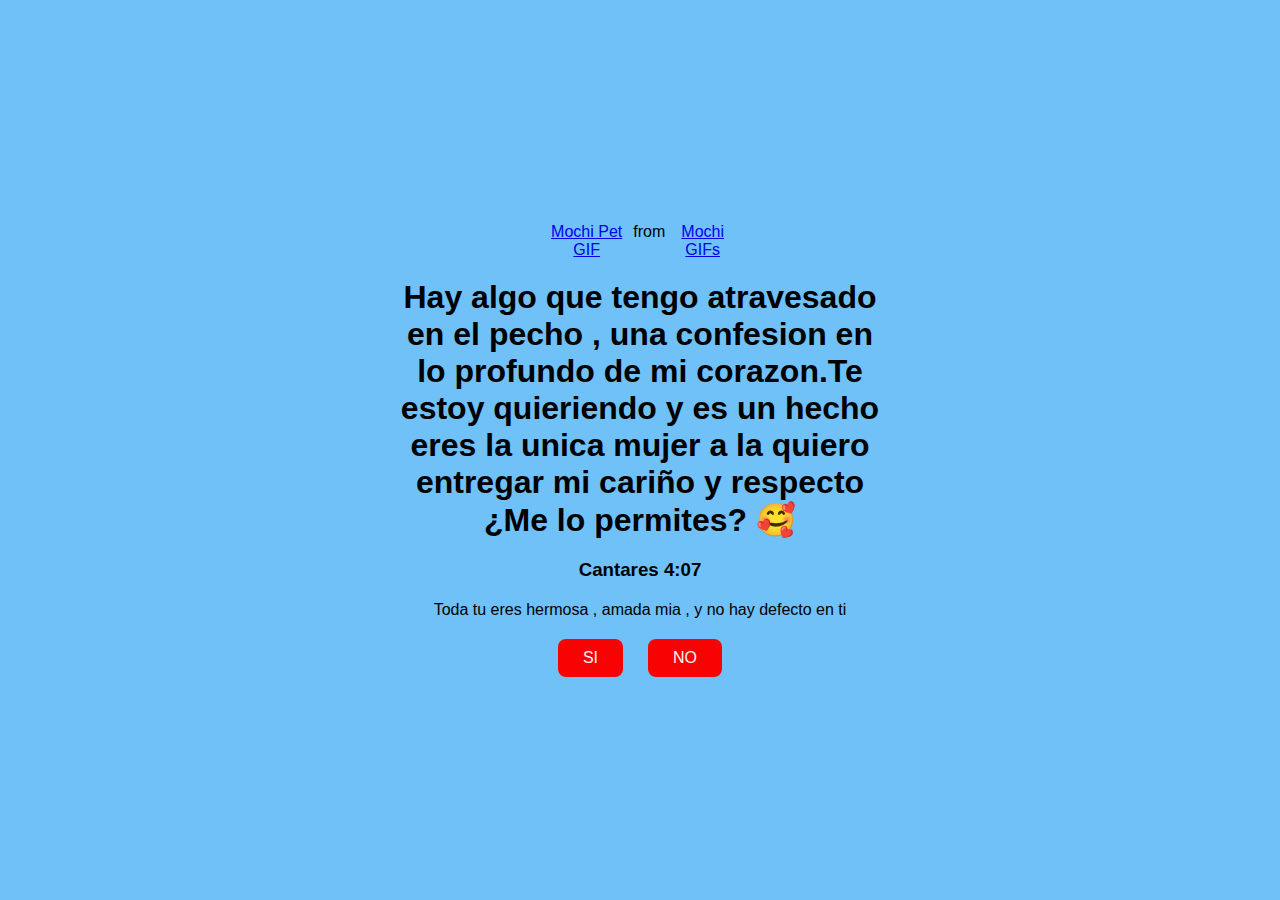
<file: index.html>
<!DOCTYPE html>
<html lang="en">
<head>
    <meta charset="UTF-8">
    <meta name="viewport" content="width=device-width, initial-scale=1.0">
    <link rel="stylesheet" href="style.css">
    <title>Te gustaria salir conmigo?</title>
</head>
<body>
    <div class="container">
        <div class="tenor-gif-embed" data-postid="2871482820979272488" data-share-method="host" data-aspect-ratio="1.28351" data-width="100%"><a href="https://tenor.com/view/mochi-pet-mochi-cat-cute-squiddy-gif-2871482820979272488">Mochi Pet GIF</a>from <a href="https://tenor.com/search/mochi-gifs">Mochi GIFs</a></div> <script type="text/javascript" async src="https://tenor.com/embed.js"></script>
        <h1>Hay algo que tengo atravesado en el pecho , una confesion en lo profundo de mi corazon.Te estoy quieriendo y es un hecho eres la unica mujer a la quiero entregar mi cariño y respecto ¿Me lo permites? 🥰</h1>
        <h3>Cantares 4:07</h3>
        <p>Toda tu eres hermosa , amada mia , y no hay defecto en ti </p>
        <div class="btn">
            <a href="si.html">SI</a>
            <a href="no1.html">NO</a>
        </div>
    </div>
</body>
</html>
</file>
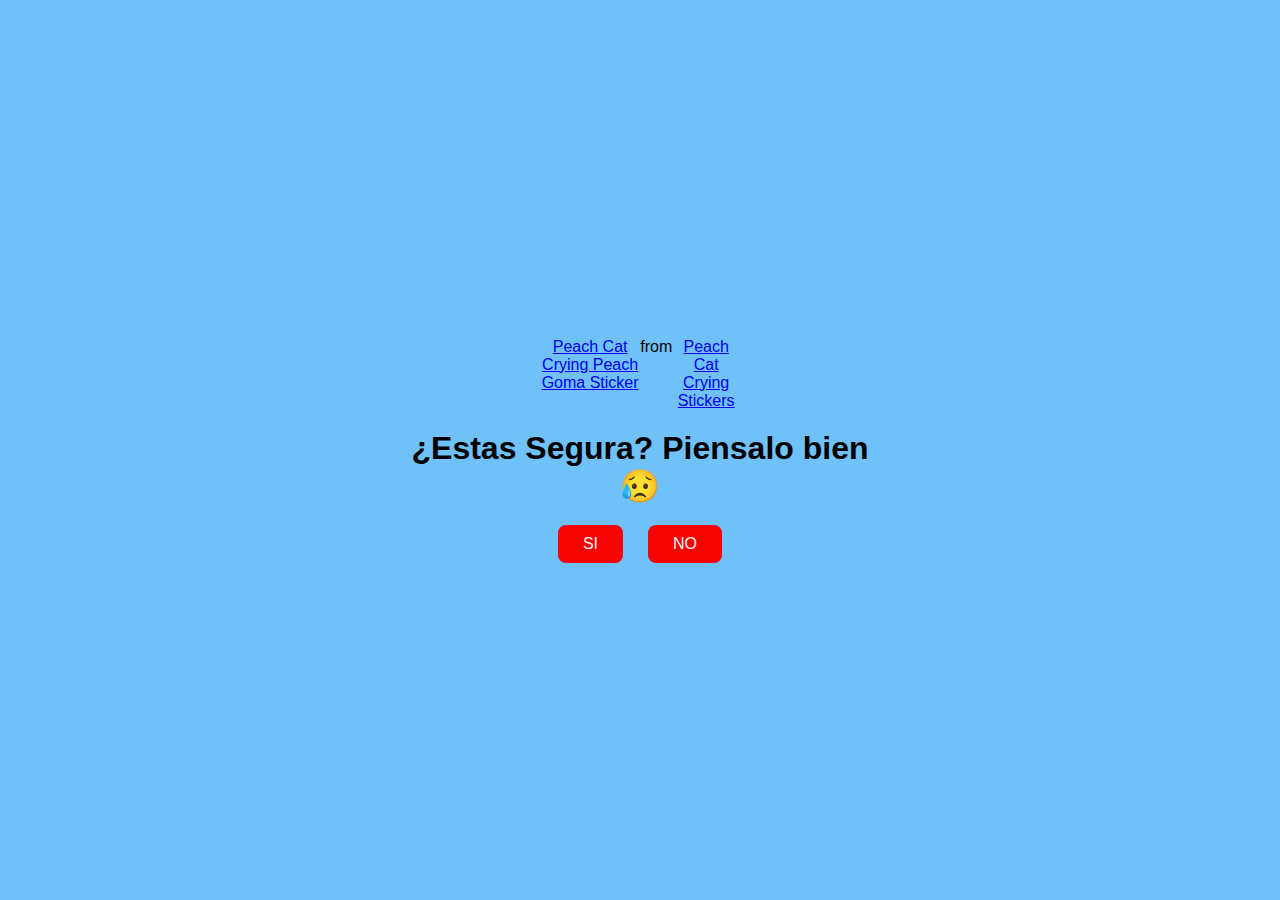
<file: no1.html>
<!DOCTYPE html>
<html lang="en">
<head>
    <meta charset="UTF-8">
    <meta name="viewport" content="width=device-width, initial-scale=1.0">
    <link rel="stylesheet" href="style.css">
    <title>Piensatelo...</title>
</head>
<body>
    <div class="container">
        <div class="tenor-gif-embed" data-postid="18148463711766725559" data-share-method="host" data-aspect-ratio="1.0641" data-width="100%"><a href="https://tenor.com/view/peach-cat-crying-peach-goma-peach-and-goma-mochi-mochi-peach-cat-gif-gif-18148463711766725559">Peach Cat Crying Peach Goma Sticker</a>from <a href="https://tenor.com/search/peach+cat+crying-stickers">Peach Cat Crying Stickers</a></div> <script type="text/javascript" async src="https://tenor.com/embed.js"></script>
        <h1>¿Estas Segura? Piensalo bien 😥  </h1>
        <div class="btn">
            <a href="si.html">SI</a>
            <a href="no2.html">NO</a>
        </div>
    </div>
</body>
</html>
</file>
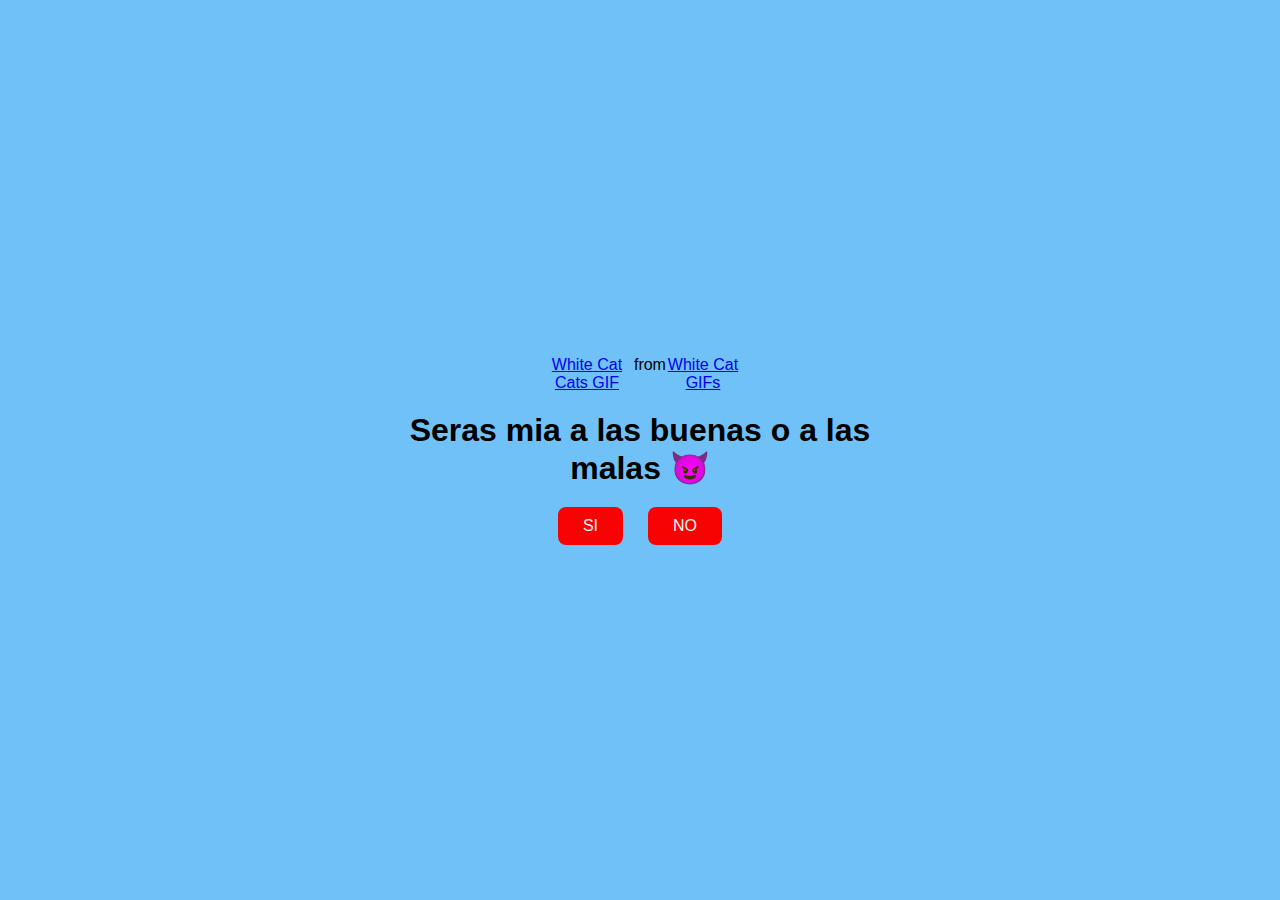
<file: no2.html>
<!DOCTYPE html>
<html lang="en">
<head>
    <meta charset="UTF-8">
    <meta name="viewport" content="width=device-width, initial-scale=1.0">
    <link rel="stylesheet" href="style.css">
    <title>Seras mia...</title>
</head>
<body>
    <div class="container">
        <div class="tenor-gif-embed" data-postid="21443416" data-share-method="host" data-aspect-ratio="0.95625" data-width="100%"><a href="https://tenor.com/view/white-cat-cats-hell-yeah-cat-gif-21443416">White Cat Cats GIF</a>from <a href="https://tenor.com/search/white+cat-gifs">White Cat GIFs</a></div> <script type="text/javascript" async src="https://tenor.com/embed.js"></script>
        <h1>Seras mia a las buenas o a las malas 😈  </h1>
        <div class="btn">
            <a href="si.html">SI</a>
            <a href="#" id="btn-random">NO</a>
        </div>
    </div>
    <script src="script.js"></script>
</body>
</html>
</file>
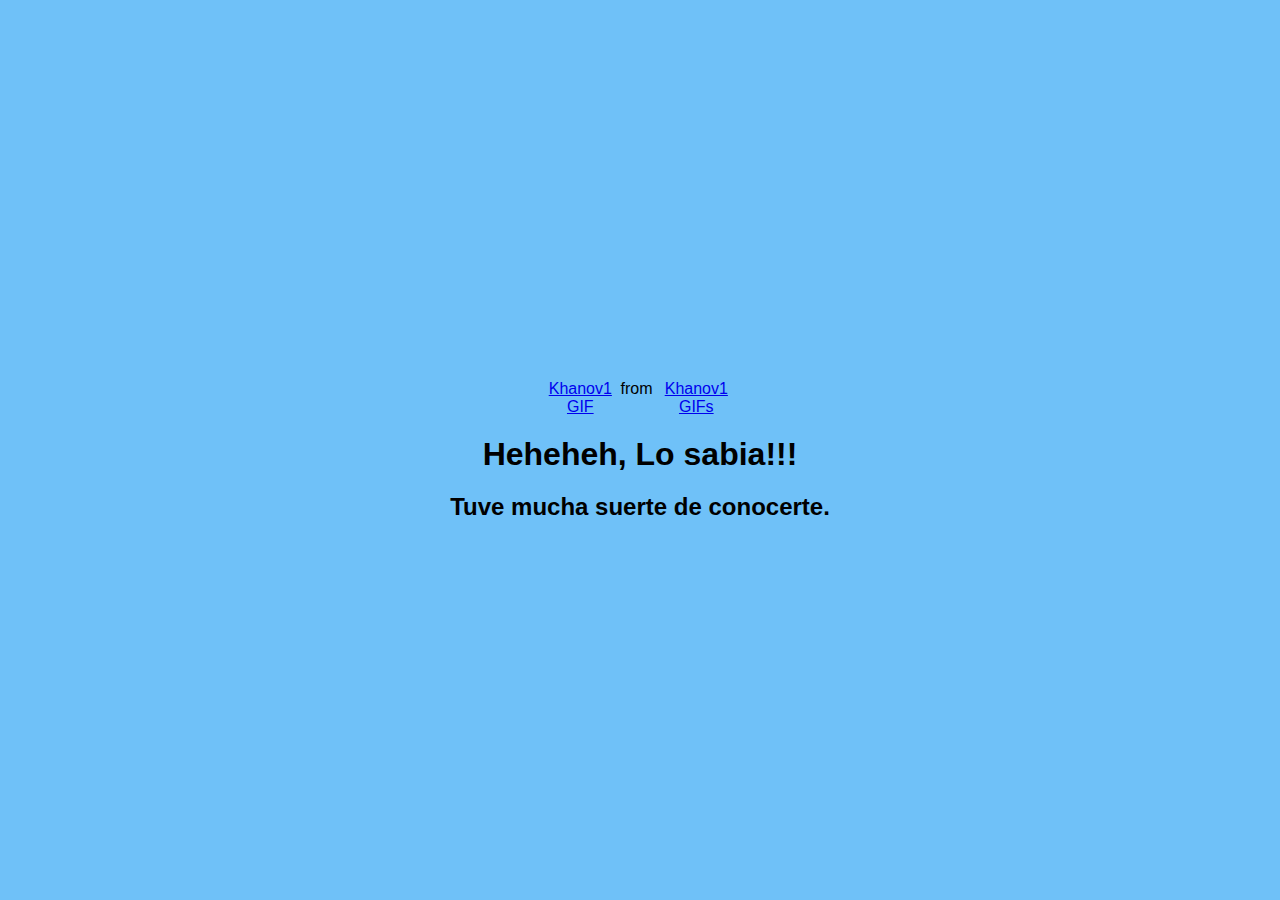
<file: si.html>
<!DOCTYPE html>
<html lang="en">
<head>
    <meta charset="UTF-8">
    <meta name="viewport" content="width=device-width, initial-scale=1.0">
    <link rel="stylesheet" href="style.css">
    <title>Preguntale a tu flaca</title>
</head>
<body>
    <div class="container">
        <div class="tenor-gif-embed" data-postid="11000679121036284802" data-share-method="host" data-aspect-ratio="1" data-width="100%"><a href="https://tenor.com/view/khanov1-gif-11000679121036284802">Khanov1 GIF</a>from <a href="https://tenor.com/search/khanov1-gifs">Khanov1 GIFs</a></div> <script type="text/javascript" async src="https://tenor.com/embed.js"></script>
        <h1>Heheheh, Lo sabia!!! </h1>
        <h2>Tuve mucha suerte de conocerte.</h2>

    </div>
</body>
</html>
</file>
<file: style.css>
* {
    margin: 0;
    padding: 0;
    box-sizing: border-box;
    font-family: sans-serif;
}

body {
    position: relative;
    width: 100%;
    min-height: 100vh;
    display: flex;
    justify-content: center;
    align-items: center;
    background-color: #6fc1f8;
}

.container {
    display: flex;
    flex-direction: column;
    text-align: center;
    align-items: center;
    gap: 20px;
    max-width: 500px;
    margin: 20px;
}

.container .tenor-gif-embed {
    display: flex;
    max-width: 200px;
}

.container .btn {
    display: flex;
    gap: 25px;
}

.btn a {
    text-decoration: none;
    color: #f7f3f3;
    background: #f80303;
    padding: 10px 25px;
    border-radius: 8px;
    box-shadow: 0.5rem 1rem 3rem hsl(0, 0, 0,0.3);

}
</file>
